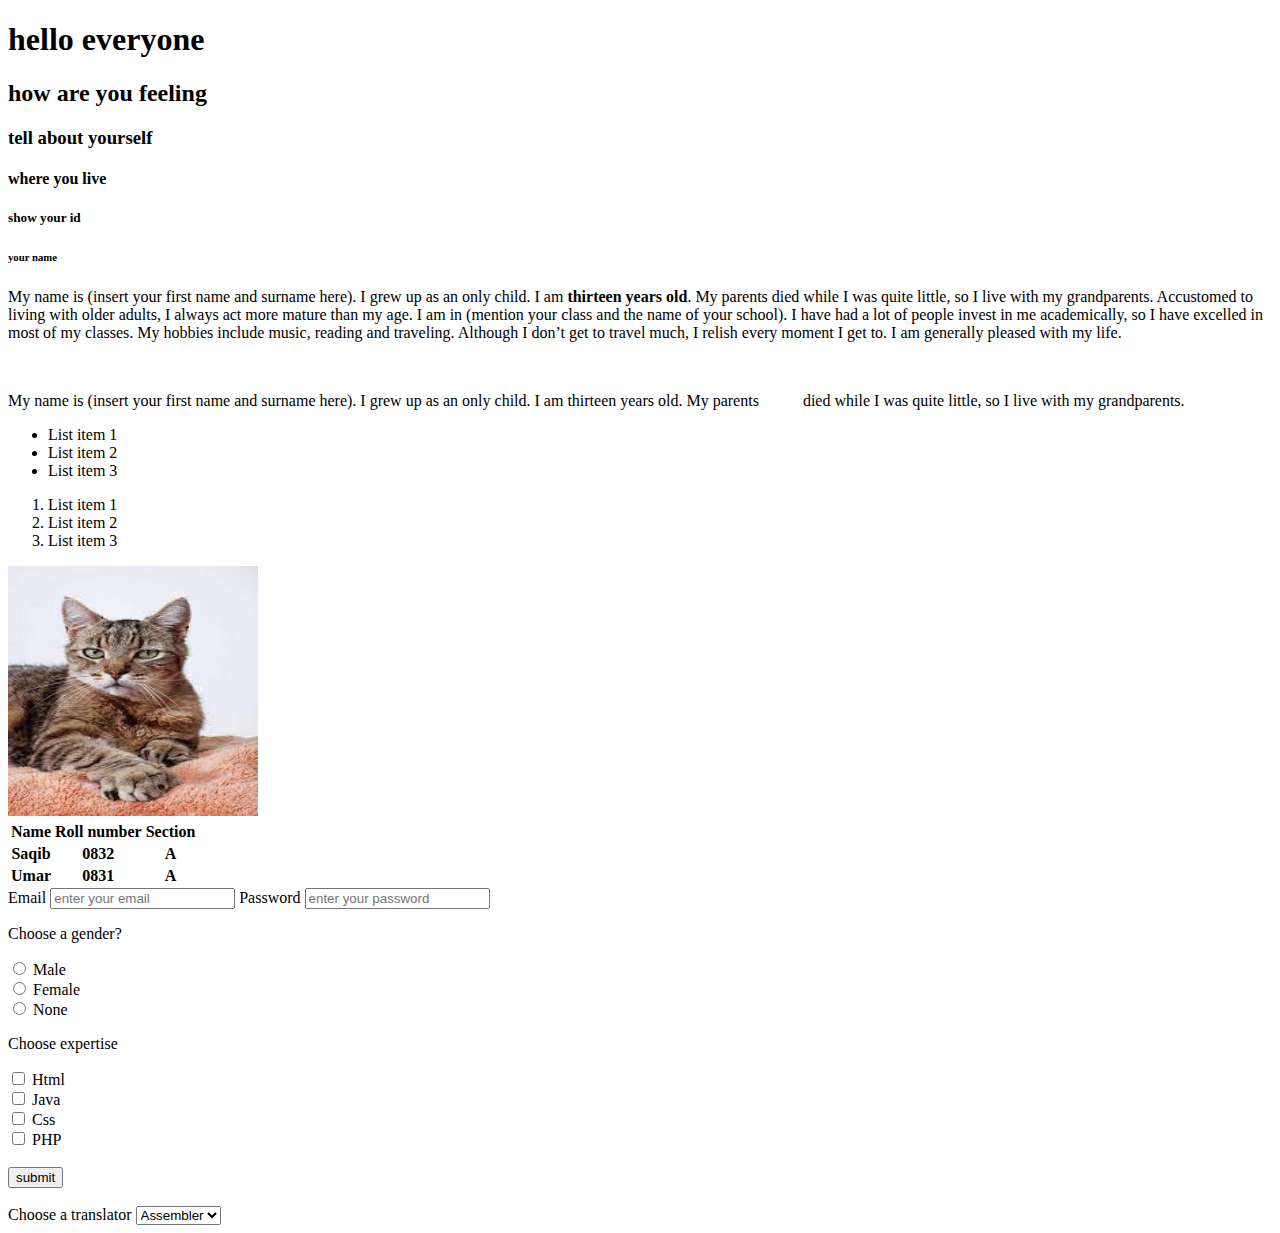
<file: HTML_CSS/index.html>
<!DOCTYPE html>
<html lang="en">
<head>
    <meta charset="UTF-8">
    <meta http-equiv="X-UA-Compatible" content="IE=edge">
    <meta name="viewport" content="width=device-width, initial-scale=1.0">
    <title>Intoduction to HTML</title>
</head>
<body>
    <h1>hello everyone</h1>
    <h2>how are you feeling</h2>
    <h3>tell about yourself</h3>
    <h4>where you live</h4>
    <h5>show your id</h5>
    <h6>your name</h6>
    <p>
        My name is (insert your first name and surname here). I grew up as an only child.
        I am <strong>thirteen years old</strong>. My parents died while I was quite little, so I live with my grandparents.
        Accustomed to living with older adults, I always act more mature than my age.
        I am in (mention your class and the name of your school). I have had a lot of people invest in me academically,
        so I have excelled in most of my classes. My hobbies include music, reading and traveling. Although I don’t
        get to travel much, I relish every moment I get to. I am generally pleased with my life.
    </p>
    <br />

    <!-- Repeating paragraph first two lines -->
    <p>
        My name is (insert your first name and surname here). I grew up as an only child.
        I am thirteen years old. My parents &emsp;	<!-- tab; 4 space -->&emsp;	<!-- tab; 4 space -->died while I was quite little, so I live with
        my grandparents.
    </p>
    <ul>
        <li>List item 1</li>
        <li>List item 2</li>
        <li>List item 3</li>
    </ul>
    <ol>
        <li>List item 1</li>
        <li>List item 2</li>
        <li>List item 3</li>
    </ol>
    <img 
    height="250"
    width="250"
        src="[data-uri]"
    <br />
    <table>
        <thead>
            <tr>
                <th>Name</th>
                <th> Roll number </th>
                <th>Section</th>
            </tr>
            <tr>
                <th>Saqib</th>
                <th>0832</th>
                <th>A</th>
            </tr>
            <tr>
                <th>Umar</th>
                <th>0831</th>
                <th>A</th>
            </tr>
        </thead>
        <br />
    </table>
    <form method="post"
    <input type = "text" placeholder="Enter your fullname">


    <label>Email</label>
    <input type="text" placeholder="enter your email"/>

    <label>Password</label>
    <input type="Password" placeholder="enter your password" />
    
    <p>Choose a gender?</p>

    <input type="radio" id="gender" name="gender" value="sex">
    <label for="gender">Male</label><br />
    <input type="radio" id="gender?" name="gender" value="sex">
    <label for="gender">Female</label><br />
    <input type="radio" id="gender?" name="gender" value="sex">
    <label for="gender">None</label><br />

    <p>Choose expertise</p>

    <input type="checkbox" id="language" name="language" value="coding" />
    <label for="language">Html</label><br />
    <input type="checkbox" id="language" name="language" value="coding">
    <label for="language">Java</label><br />
    <input type="checkbox" id="language" name="language" value="coding">
    <label for="language">Css</label><br />
    <input type="checkbox" id="language" name="language" value="coding">
    <label for="language">PHP</label><br /><br />
    <input type="submit" value="submit"><br /><br />

    <label for="translators">Choose a translator</label>
    <select name="translators" id="translators">
        <option value="Compiler">Compiler</option>
        <option value="Interpreter">Interpreter</option>
        <option value="Assembler"selected>Assembler</option>
</select>

</body>
</html>
</file>
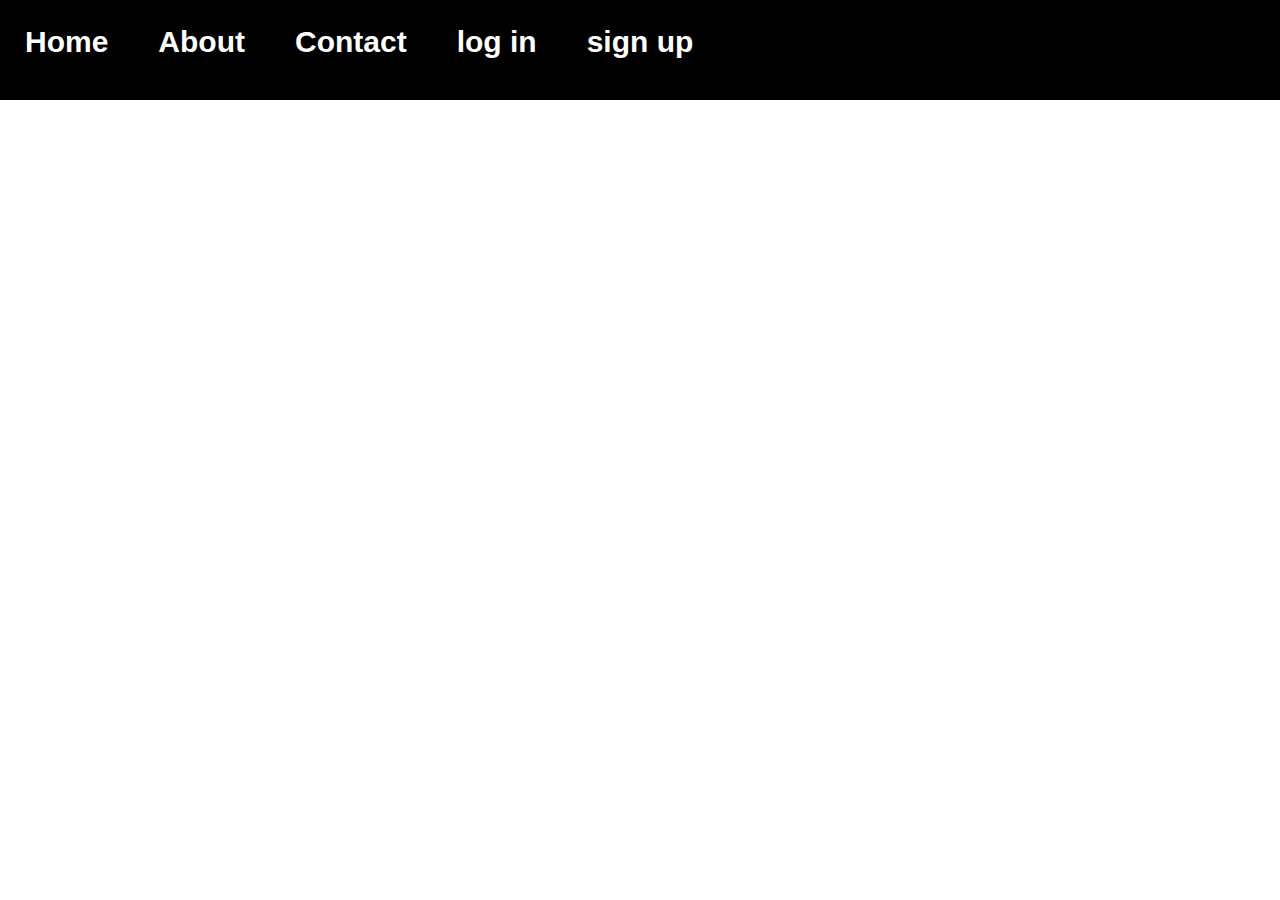
<file: HTML_CSS/addingcssto.html>
<!DOCTYPE html>
<html lang="en">
<head>
    <meta charset="UTF-8">
    <meta http-equiv="X-UA-Compatible" content="IE=edge">
    <meta name="viewport" content="width=device-width, initial-scale=1.0">
    <title>Applying Css</title>
    <link rel="stylesheet" href="Applying.css"/>
</head>
<body>
    <div class="highlight">
        <h1 class="button">Home</h1>
        <h1 class="button">About</h1>
        <h1 class="button">Contact</h1>
        <h1 class="button">log in</h1>
        <h1 class="button"><a href="./signup.html" target="blank" >sign up</a></h1>
        <h2 id="color">  </h2>
    </div>

    

   

   
  
</body>
</html>
</file>
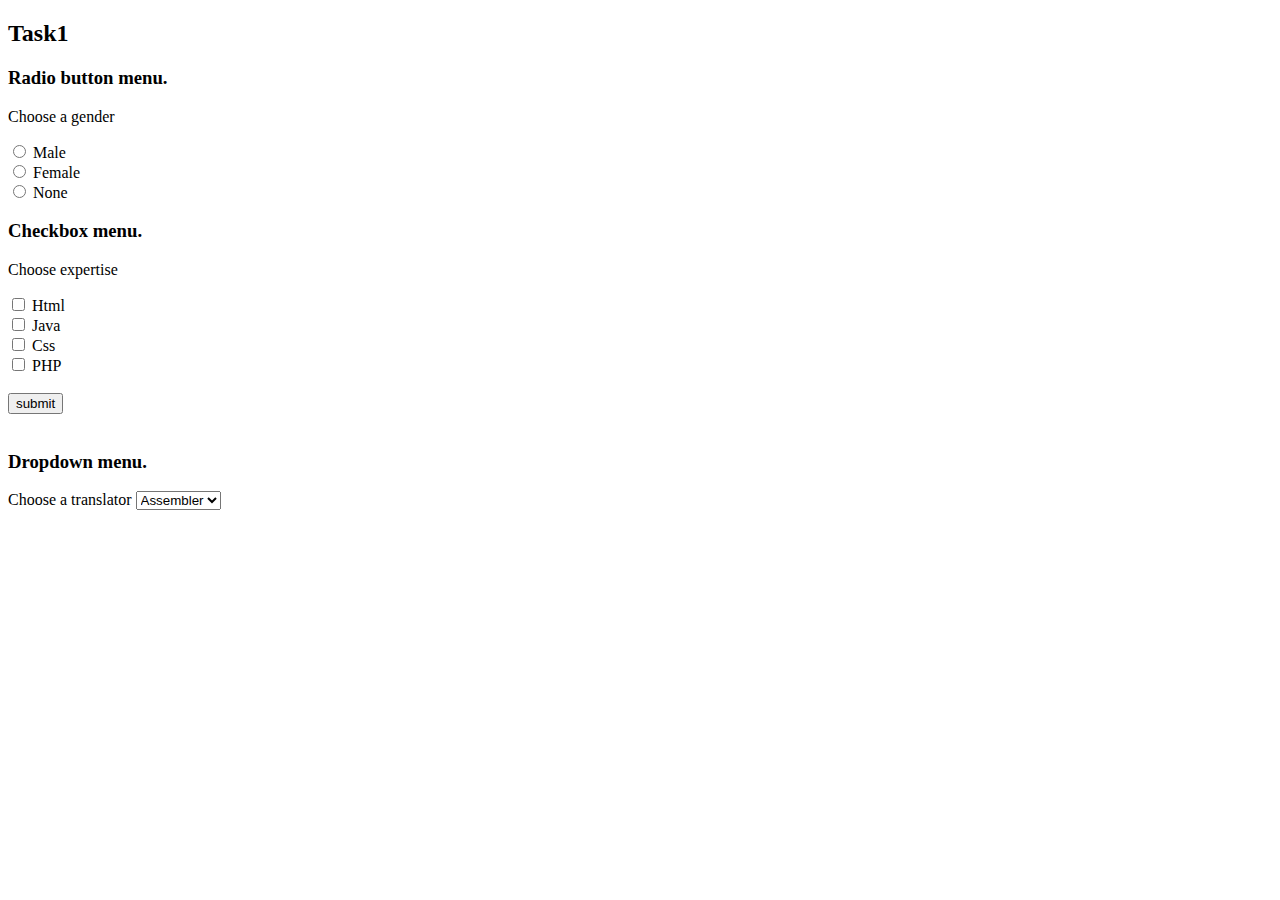
<file: HTML_CSS/task1.html>
<!DOCTYPE html>
<head>
    <title>Introduction to html</title>
</head>
<body>
    <h2>Task1</h2>

    <h3>Radio button menu.</h3>

    <p>Choose a gender</p>

    <input type="radio" id="gender" name="gender" value="sex">
    <label for="gender">Male</label><br />
    <input type="radio" id="gender?" name="gender" value="sex">
    <label for="gender">Female</label><br />
    <input type="radio" id="gender?" name="gender" value="sex">
    <label for="gender">None</label><br />

    <h3>Checkbox menu.</h3>
   
    <p>Choose expertise</p>

    <input type="checkbox" id="language" name="language" value="coding">
    <label for="language">Html</label><br />
    <input type="checkbox" id="language" name="language" value="coding">
    <label for="language">Java</label><br />
    <input type="checkbox" id="language" name="language" value="coding">
    <label for="language">Css</label><br />
    <input type="checkbox" id="language" name="language" value="coding">
    <label for="language">PHP</label><br /><br />
    <input type="submit" value="submit"><br /><br />

    <h3>Dropdown menu.</h3>

    <label for="translators">Choose a translator</label>
    <select name="translators" id="translators">
        <option value="Compiler">Compiler</option>
        <option value="Interpreter">Interpreter</option>
        <option value="Assembler"selected>Assembler</option>
    </select>


</body>
</file>
<file: HTML_CSS/Applying.css>
*{
    margin: 0;
    padding: 0;
}

.button{
    float:left;
    background-color:black ;
    color:white;
    margin: 20px;
    padding: 5px;
    border-radius: 5px;
    font-family: 'Segoe UI', Tahoma, Geneva, Verdana, sans-serif;
    font-weight: 100px;
    font-size: 30px; 
}
.button:hover{
    cursor: pointer;
    border: 1px solid black;
    color: black;
    background-color: white;
}
#color{
    padding: 50px;
    background-color:black;
}
a{
    text-decoration: none;
    color: white;
}
a:hover{
    color: black;

}
</file>
